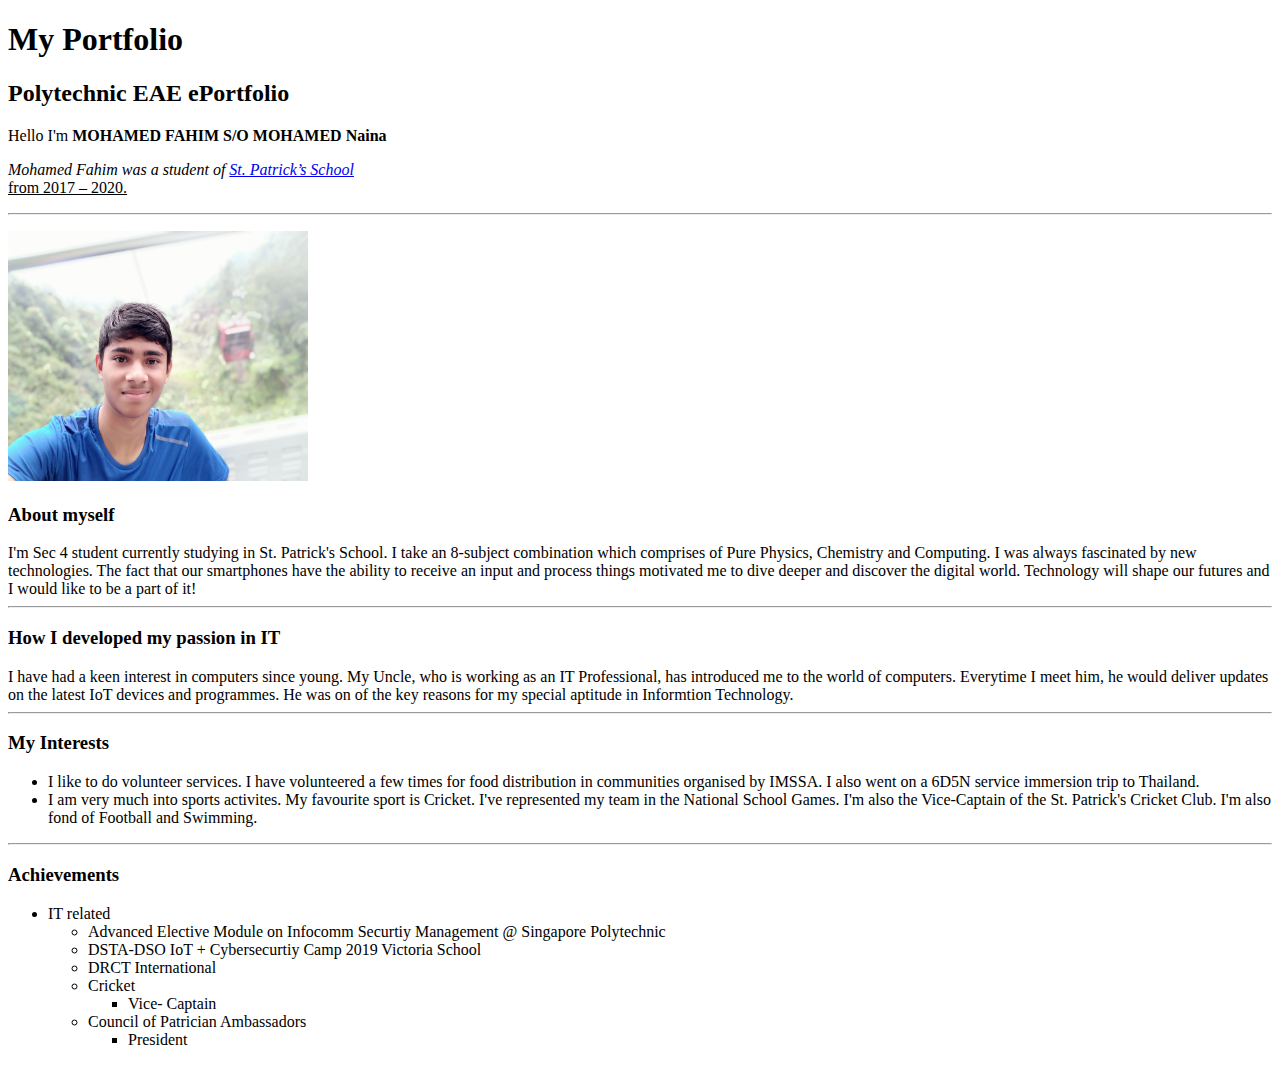
<file: Fahims-ePortfolio/index.html>
<!DOCTYPE html>
<html>
  <head>
    <meta charset="utf-8">
    <meta name="viewport" content="width=device-width">
    <title>Fahim's ePortfolio</title>
   </body>
        <h1>My Portfolio</h1>
        <h2>Polytechnic EAE ePortfolio</h2>


        
        Hello I'm <b>MOHAMED FAHIM S/O MOHAMED Naina</b>

        <p><i>Mohamed Fahim was a student of <a href="https://stpatricks.moe.edu.sg/" target="_blank"> St. Patrick’s School</a> </i>
            <br> <u>from 2017 – 2020.</u>
            
            <hr>
        </p>

        <img src="Profile.jpg" alt="Profile" width="300" height="250">

        <h3>About myself</h3>

        I'm Sec 4 student currently studying in St. Patrick's School. I take an 8-subject combination which comprises of Pure Physics, Chemistry and Computing. I was always fascinated by new technologies. The fact that our smartphones have the ability to receive an input and process things motivated me to dive deeper and discover the digital world. Technology will shape our futures and I would like to be a part of it! 

        <hr>

        <h3>How I developed my passion in IT</h3> 
        I have had a keen interest in computers since young. My Uncle, who is working as an IT Professional, has introduced me to the world of computers. Everytime I meet him, he would deliver updates on the latest IoT devices and programmes. He was on of the key reasons for my special aptitude in Informtion Technology.

        <hr>

        <h3>My Interests</h3>

        <ul>
          <li>
            I like to do volunteer services. I have volunteered a few times for food distribution in communities organised by IMSSA. I also went on a 6D5N service immersion trip to Thailand.
          </li>
          <li>
            I am very much into sports activites. My favourite sport is Cricket. I've represented my team in the National School Games. I'm also the Vice-Captain of the St. Patrick's Cricket Club. I'm also fond of Football and Swimming.
          </li>

        
            
        </ul> 


        <hr>
        

        <h3><b>Achievements</b></h3>



        <ul>
            <li>IT related</li>
                <ul>
                    <li>Advanced Elective Module on Infocomm Securtiy Management @ Singapore Polytechnic</li>
                </ul>

                <ul>
                    <li>DSTA-DSO IoT + Cybersecurtiy Camp 2019 Victoria School</li>
                </ul>     

                <ul>
                  <li>DRCT International           

                
            <li>Cricket
                <ul>
                    <li>Vice- Captain</li>
                </ul>
            </li>
            <li>Council of Patrician Ambassadors
                <ul>
                    <li>President</li>
                </ul>

            </li>
        </ul>



    </body>
</html>
</file>
